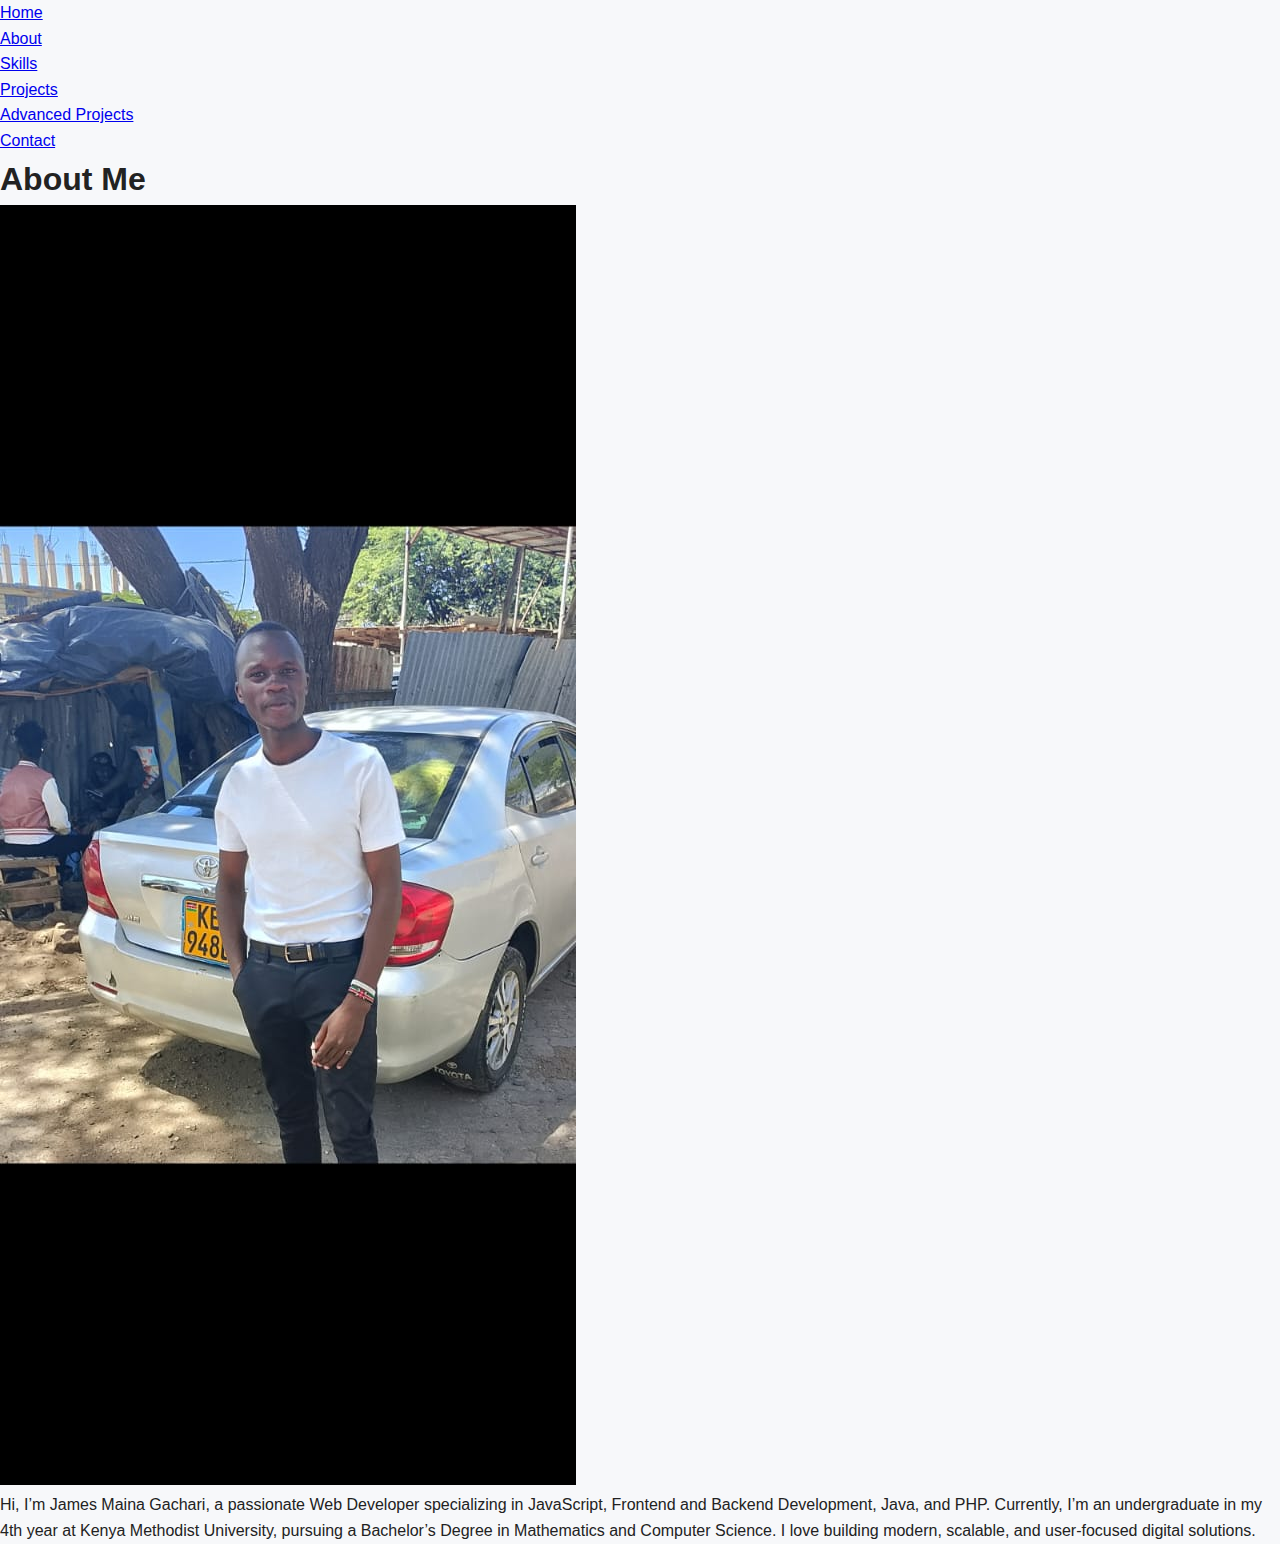
<file: about.html>
<!DOCTYPE html>
<html lang="en">
<head>
  <meta charset="UTF-8">
  <meta name="viewport" content="width=device-width, initial-scale=1.0">
  <title>About - James Maina Gachari</title>
  <link rel="stylesheet" href="style.css">
</head>
<body>
  <nav>
    <ul>
      <li><a href="index.html">Home</a></li>
      <li><a href="about.html">About</a></li>
      <li><a href="skills.html">Skills</a></li>
      <li><a href="projects.html">Projects</a></li>
      <li><a href="advanced-projects.html">Advanced Projects</a></li>
      <li><a href="contact.html">Contact</a></li>
    </ul>
  </nav>

  <section>
    <h1>About Me</h1>
    <img src="profile.jpg.jpeg" alt="James Maina Gachari" class="profile-pic">
    <p>
      Hi, I’m James Maina Gachari, a passionate Web Developer specializing in JavaScript, 
      Frontend and Backend Development, Java, and PHP.  
      Currently, I’m an undergraduate in my 4th year at Kenya Methodist University, pursuing a Bachelor’s Degree in Mathematics and Computer Science.  
      I love building modern, scalable, and user-focused digital solutions.
    </p>
  </section>
</body>
</html>
</file>
<file: style.css>
/* General Reset */
* {
  margin: 0;
  padding: 0;
  box-sizing: border-box;
}

body {
  font-family: "Poppins", sans-serif;
  line-height: 1.6;
  background: #f7f8fa;
  color: #222;
  scroll-behavior: smooth;
}

/* Navbar */
.navbar {
  display: flex;
  justify-content: space-between;
  align-items: center;
  padding: 15px 50px;
  background: #111;
  color: white;
  position: sticky;
  top: 0;
  z-index: 10;
}

.nav-links {
  list-style: none;
  display: flex;
  gap: 20px;
}

.nav-links a {
  text-decoration: none;
  color: white;
  transition: color 0.3s;
}

.nav-links a:hover {
  color: #ff9800;
}

/* Hero */
.hero {
  text-align: center;
  padding: 80px 20px;
  background: linear-gradient(135deg, #222, #444);
  color: white;
}

.profile-img {
  width: 150px;
  height: 150px;
  border-radius: 50%;
  object-fit: cover;
  border: 4px solid #ff9800;
  margin-bottom: 20px;
}

.tagline {
  font-size: 1.2rem;
  margin: 10px 0 20px;
}

.btn-primary {
  display: inline-block;
  background: #ff9800;
  color: white;
  padding: 10px 25px;
  border-radius: 5px;
  text-decoration: none;
  font-weight: bold;
  transition: transform 0.2s, background 0.2s;
}

.btn-primary:hover {
  transform: scale(1.05);
  background: #e68a00;
}

/* Sections */
.section {
  padding: 60px 20px;
  max-width: 1000px;
  margin: auto;
}

.section h2 {
  text-align: center;
  font-size: 2rem;
  margin-bottom: 20px;
  color: #222;
}

.section p {
  text-align: center;
  font-size: 1rem;
  color: #444;
}

/* Skills */
.skills-list {
  text-align: center;
  margin-top: 20px;
}

.skill-chip {
  display: inline-block;
  margin: 8px;
  padding: 8px 16px;
  background: #e0e0e0;
  color: #333;
  border-radius: 20px;
  font-size: 0.9rem;
  transition: background 0.3s, transform 0.2s;
}

.skill-chip:hover {
  background: #ff9800;
  color: white;
  transform: scale(1.05);
}

/* Projects */
.project-grid {
  display: grid;
  grid-template-columns: repeat(auto-fit, minmax(250px, 1fr));
  gap: 20px;
  margin-top: 30px;
}

.project-card {
  background: white;
  padding: 20px;
  border-radius: 10px;
  box-shadow: 0 2px 5px rgba(0, 0, 0, 0.1);
  transition: transform 0.2s, box-shadow 0.2s;
}

.project-card:hover {
  transform: scale(1.03);
  box-shadow: 0 4px 10px rgba(0, 0, 0, 0.15);
}

.btn-secondary {
  display: block;
  width: fit-content;
  margin: 30px auto 0;
  background: #222;
  color: white;
  padding: 10px 20px;
  border-radius: 5px;
  text-decoration: none;
}

.btn-secondary:hover {
  background: #ff9800;
}

/* Contact */
.contact-section a {
  color: #ff9800;
  text-decoration: none;
}

.contact-section a:hover {
  text-decoration: underline;
}

/* Footer */
footer {
  text-align: center;
  padding: 20px;
  background: #111;
  color: white;
}

/* Back to Top */
.back-to-top {
  position: fixed;
  bottom: 30px;
  right: 30px;
  background: #111;
  color: white;
  border: none;
  padding: 10px 15px;
  border-radius: 5px;
  opacity: 0;
  cursor: pointer;
  transition: opacity 0.3s;
}

.back-to-top.show {
  opacity: 1;
}
</file>
